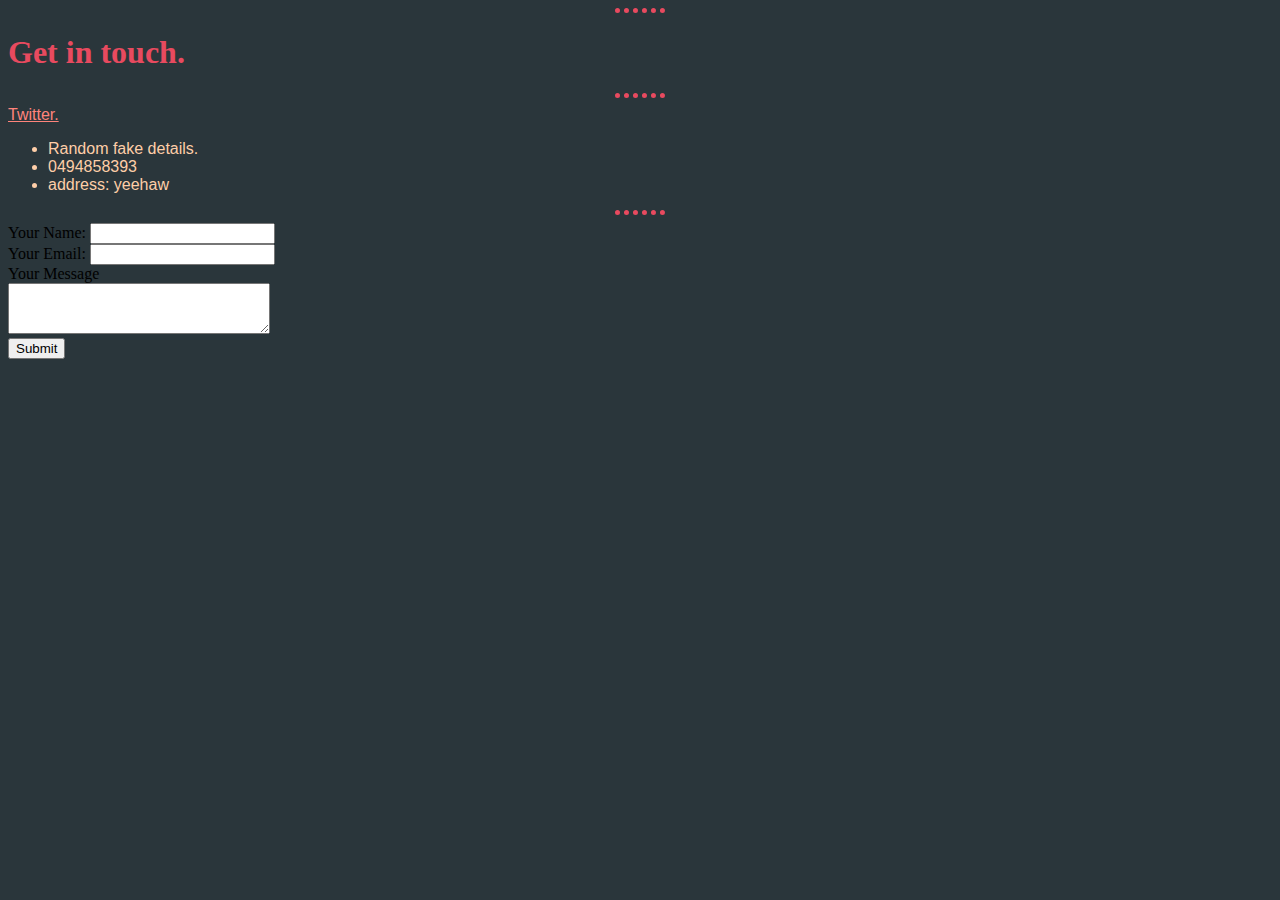
<file: contact-me.html>
<!DOCTYPE html>
<html lang="en" dir="ltr">

<head>
  <meta charset="utf-8">
  <title>Contact Information</title>
  <link rel="stylesheet" href="css/styles.css">
</head>

<body>
  <hr size="2" />
  <h1>Get in touch.</h1>
  <hr size="2" />
  <a href="https://twitter.com/veIour">Twitter.</a>
  <ul>
    <li>Random fake details.</li>
    <li>0494858393</li>
    <li>address: yeehaw</li>
  </ul>
  <hr>
  <form action="mailto:darelazid@hotmail.co.uk" method="post" enctype="text/plain">
    <label>Your Name:</label>
    <input type="text" name="Your Name:" value=""><br>
    <label>Your Email:</label>
    <input type="email" name="Your Email:" value=""><br>
    <label>Your Message</label><br>
    <textarea name="Your Message:" rows="3" cols="30"></textarea><br>
    <input type="submit" name="">
  </form>
</body>

</html>
</file>
<file: css/styles.css>
body {
  background-color: #2a363b;
}

hr {
  border-color: #e84a5f;
  border-style: dotted none none;
  border-width: 5px;
  width: 4%;
}

h1 {
  color: #e84a5f;
}

h3 {
  color: #ff847b;
}

p {
  color: #fecea8;
  font-family: sans-serif;
}

a {
  color: #ff847b;
  font-family: sans-serif;
}

li {
  color: #fecea8;
  font-family: sans-serif;
}

table {
  color: #fecea8;
  font-family: sans-serif;
}

img {
  border-radius: 50%;
}
</file>
